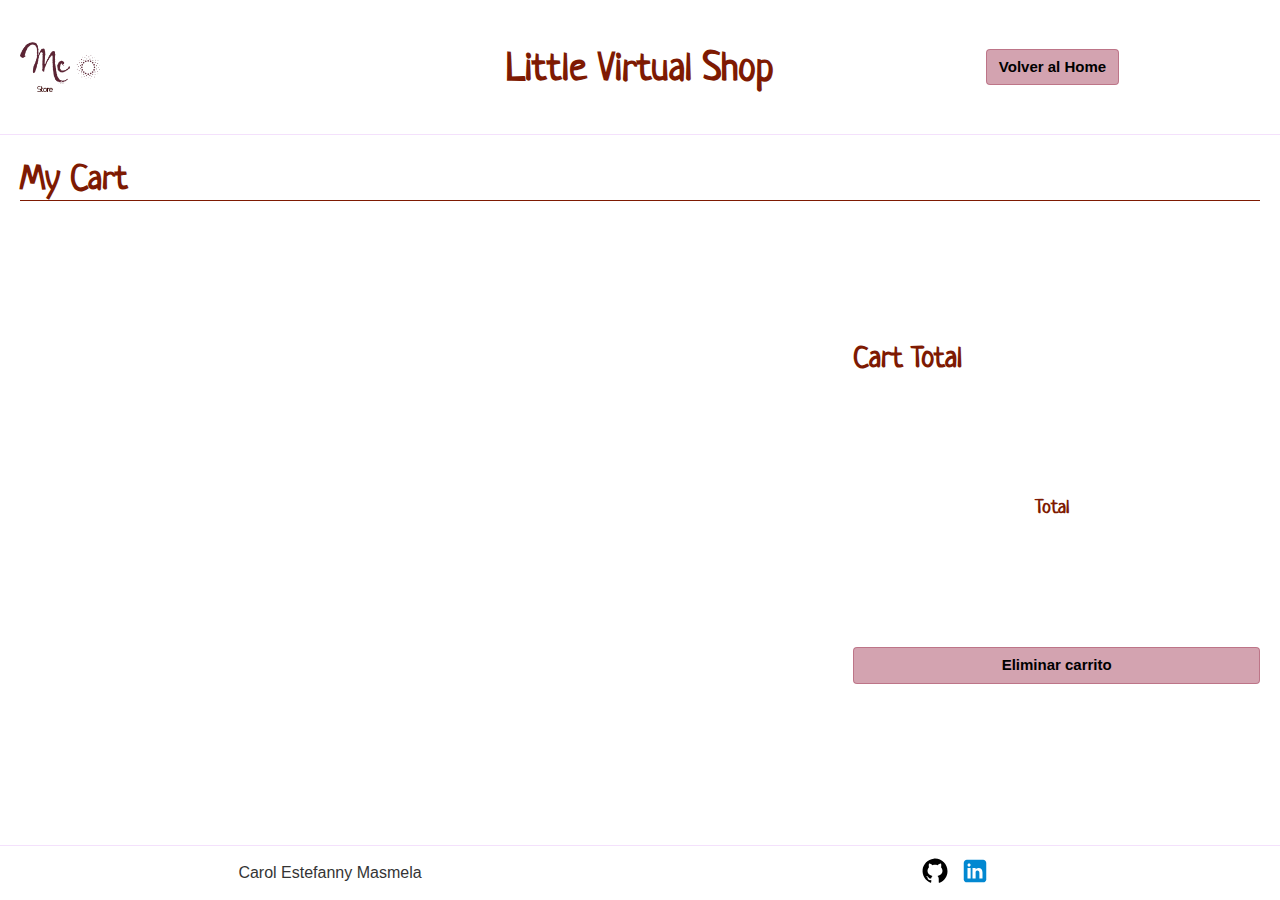
<file: carrito.html>
<!DOCTYPE html>
<html lang="en">
<head>
  <meta charset="UTF-8">
  <meta name="viewport" content="width=device-width, initial-scale=1.0">
  <link type="image/x-png" href="assets/images/shop-icon.png" rel="shortcut icon">
  <link href="style.css" rel="stylesheet">
  <title>Cart</title>
</head>
<body>
  <header class="Header">
    <figure class="Header__logo">
      <a href="/virtual-store">
        <img class="Header__logo--img" src="assets/images/logo.png" alt="logo de la tienda"></a>
    </figure>
    <section class="Header__title">
      <h1>Little Virtual Shop</h1>
    </section>
    <nav class="Header__navigation">
      <ul>
        <li class="home">
          <a class="btn btn-home" href="./index.html">Volver al Home</a>
        </li>
      </ul>
    </nav>
  </header>
  <main class="Cart">
    <section class="Cart__title">
      <h2>My Cart</h2>
    </section>
    <section class="Cart__product">
      <div class="Cart__product--info"></div>      
      <div class="Cart__totals">
        <h3>Cart Total</h3>
        <div class="Cart__totals--price">
          <h6>Total</h6>
          <p id="amount"></p>
        </div>
        <button class="btn">Eliminar carrito</button>
      </div>
    </section>
  </main>
  <footer class="Footer">
    <div class="Footer__autor">
      <p>Carol Estefanny Masmela</p>
    </div>
    <nav class="Footer__navigation">
      <ul>
        <li><a href="https://github.com/masmelacarol" target="_blank"><img src="assets/images/github.svg" alt="github"></a></li>
        <li><a href="https://www.linkedin.com/in/carol-masmela/" target="_blank"><img src="assets/images/linkedin.svg" alt="linkedin"></a></li>
      </ul>
    </nav>
  </footer>
  <script src="js/cart-products.js"></script>
</body>
</html>
</file>
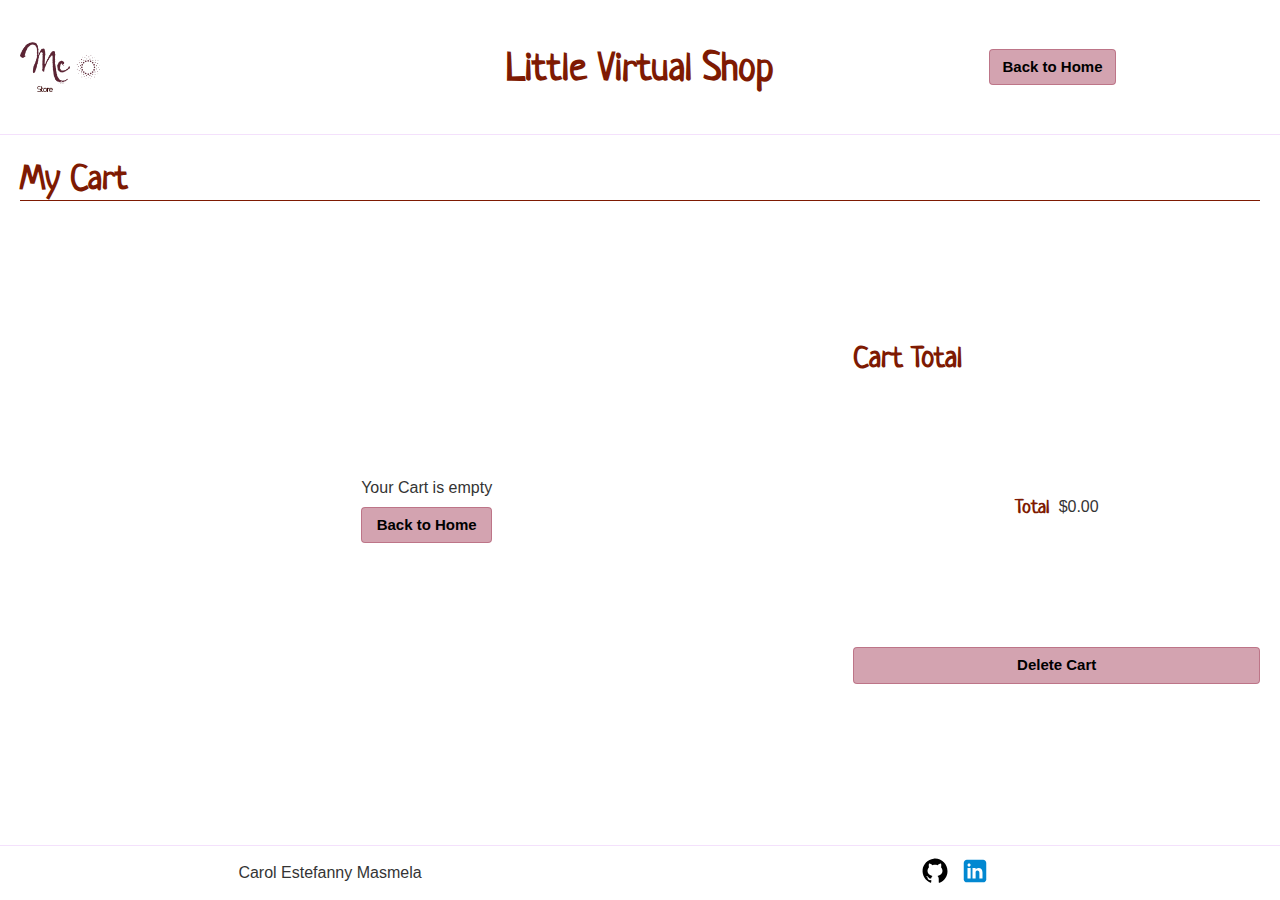
<file: cart-shopping.html>
<!DOCTYPE html>
<html lang="en">
<head>
  <meta charset="UTF-8">
  <meta name="viewport" content="width=device-width, initial-scale=1.0">
  <link type="image/x-png" href="assets/images/shop-icon.png" rel="shortcut icon">
  <link href="style.css" rel="stylesheet">
  <title>Cart</title>
</head>
<body>
  <header class="Header">
    <figure class="Header__logo">
      <a href="/virtual-store">
        <img class="Header__logo--img" src="assets/images/logo.png" alt="logo de la tienda"></a>
    </figure>
    <section class="Header__title">
      <h1>Little Virtual Shop</h1>
    </section>
    <nav class="Header__navigation">
      <ul>
        <li class="home">
          <a class="btn btn-home" href="./index.html">Back to Home</a>
        </li>
      </ul>
    </nav>
  </header>
  <main class="Cart">
    <section class="Cart__title">
      <h2>My Cart</h2>
    </section>
    <section class="Cart__product">
      <div class="Cart__product--info"></div>      
      <div class="Cart__totals">
        <h3>Cart Total</h3>
        <div class="Cart__totals--price">
          <h6>Total</h6>
          <p id="amount"></p>
        </div>
        <button class="btn btn-delete">Delete Cart</button>
      </div>
    </section>
  </main>
  <footer class="Footer">
    <div class="Footer__autor">
      <p>Carol Estefanny Masmela</p>
    </div>
    <nav class="Footer__navigation">
      <ul>
        <li><a href="https://github.com/masmelacarol" target="_blank"><img src="assets/images/github.svg" alt="github"></a></li>
        <li><a href="https://www.linkedin.com/in/carol-masmela/" target="_blank"><img src="assets/images/linkedin.svg" alt="linkedin"></a></li>
      </ul>
    </nav>
  </footer>
  <script src="js/cart-products.js"></script>
</body>
</html>
</file>
<file: style.css>
@import url("https://fonts.googleapis.com/css2?family=Neucha&display=swap");
:root {
  --bg-body: #fff;
  --bg-main: #f4e1fc;
  --bg-card: rgba(167, 71, 98, 0.5);
  --color-titles: #7e1a02;
  --color-body: #343434;
  --ff-titles: "Neucha", cursive;
  --ff-body: "Gill Sans", sans-serif;
}

* {
  box-sizing: border-box;
  margin: 0;
  padding: 0;
  color: var(--color-body);
  background-color: var(--bg-body);
  font-family: var(--ff-body);
}

body {
  display: grid;
  grid-template-rows: 15% 1fr 15%;
  height: 100vh;
}
@media (max-width: 940px) {
  body {
    grid-template-rows: repeat(3, 1fr);
  }
}

h1,
h2,
h3,
h4,
h5,
h6 {
  font-family: var(--ff-titles);
  color: var(--color-titles);
  font-weight: bold;
}

h1 {
  font-size: 40px;
}

h2 {
  font-size: 35px;
}

h3 {
  font-size: 30px;
}

h6 {
  font-size: 20px;
}

a {
  text-decoration: none;
  transition: all 0.5s;
}

a:hover :not(.btn-home) {
  text-decoration: underline;
  color: var(--color-titles);
}

ul {
  list-style: none;
}

img {
  width: 100%;
  height: 100%;
}

.Header {
  display: grid;
  grid-template-columns: repeat(auto-fit, minmax(300px, 1fr));
  justify-items: center;
  align-items: center;
  padding: 20px;
  border-bottom: 1px solid var(--bg-main);
}
@media (max-width: 900px) {
  .Header {
    gap: 10px;
  }
}
@media (max-width: 620px) {
  .Header {
    grid-template-columns: 1fr;
  }
}
.Header__logo {
  justify-self: start;
  width: 80px;
  height: 50px;
}
@media (max-width: 900px) {
  .Header__logo {
    justify-self: center;
  }
}
.Header__navigation {
  justify-self: right;
}
@media (max-width: 900px) {
  .Header__navigation {
    justify-self: center;
    grid-column: span 2;
  }
}
@media (max-width: 620px) {
  .Header__navigation {
    grid-column: span 1;
  }
}
.Header__navigation ul {
  display: grid;
  grid-template-columns: repeat(3, minmax(100px, 1fr));
  align-items: center;
  justify-items: center;
  gap: 5px;
}
.Header__navigation ul .home {
  grid-column: span 2;
}
.Header__navigation ul .shop-icon {
  width: 30px;
  height: 30px;
}
.Header__navigation ul .products-count,
.Header__navigation ul .total-count {
  display: inline-block;
  font-weight: bold;
  color: var(--color-titles);
}
.Header__navigation ul .products-count span,
.Header__navigation ul .total-count span {
  font-weight: normal;
}

.Main {
  padding: 20px 40px;
}
.Main__title {
  margin-bottom: 20px;
  border-bottom: 1px solid var(--color-titles);
}
.Main__products {
  display: grid;
  grid-template-columns: repeat(auto-fit, minmax(150px, 1fr));
  justify-items: center;
  align-content: center;
  justify-content: center;
  align-items: center;
  gap: 10px;
}
.Main__products--item {
  border-radius: 10px;
  width: 150px;
}
.Main__products--item:hover {
  box-shadow: 0 8px 16px 0 rgba(0, 0, 0, 0.2);
  border-radius: 10px;
}
.Main__products--item:hover p {
  text-decoration: none;
}
.Main__products--info .name {
  pointer-events: none;
  background-color: var(--bg-card);
  padding: 5px 10px;
  border-radius: 0 0 5px 5px;
  margin-top: -5px;
  display: flex;
  align-items: center;
  font-size: 12px;
}
.Main__modal {
  background-color: rgba(0, 0, 0, 0.8);
  position: fixed;
  top: 0;
  right: 0;
  bottom: 0;
  left: 0;
  opacity: 0;
  pointer-events: none;
}
.Main__modal--container {
  width: 40vw;
  padding: 10px 20px;
  margin: 10% auto;
  border-radius: 10px;
  position: relative;
}
@media (max-width: 940px) {
  .Main__modal--container {
    width: 60vw;
  }
}
@media (max-width: 600px) {
  .Main__modal--container {
    width: 90vw;
  }
}
.Main__modal--container a {
  position: absolute;
  top: -5px;
  right: -5px;
  background-color: var(--color-titles);
  padding: 5px;
  color: #fff;
  border-radius: 50%;
  width: 30px;
  height: 30px;
  display: flex;
  justify-content: center;
  align-items: center;
}
.Main__modal--container .description {
  display: grid;
  grid-template-columns: repeat(auto-fit, minmax(300px, 1fr));
  align-items: center;
  align-content: center;
  padding: 20px;
  gap: 10px;
}
@media (max-width: 600px) {
  .Main__modal--container .description {
    grid-template-columns: 1fr;
  }
}
.Main__modal--container .description img {
  margin: 0 auto;
  width: 150px;
  height: 150px;
  box-shadow: 4px 1px 8px 0px #595959;
  border-radius: 10px;
}
.Main__modal--container .description p {
  font-weight: bold;
  margin-bottom: 10px;
}
.Main__modal--container .description p span {
  font-weight: normal;
}
.Main__modal:target {
  opacity: 1;
  pointer-events: auto;
}

.btn {
  display: inline-block;
  width: 100%;
  margin: 10px 0;
  padding: 0.375rem 0.75rem;
  font-size: 15px;
  line-height: 1.5;
  border-radius: 0.25rem;
  border: 1px solid var(--bg-card);
  background-color: var(--bg-card);
  color: #000;
  font-weight: 700;
  text-align: center;
  white-space: nowrap;
  vertical-align: middle;
  cursor: pointer;
  outline: none;
  transition: color 0.15s ease-in-out, background-color 0.15s ease-in-out, border-color 0.15s ease-in-out, box-shadow 0.15s ease-in-out;
}
.btn:hover {
  color: #fff;
  text-decoration: none;
  background-color: #7e1a02;
  border-radius: 1px solid var(--color-titles);
  border-radius: 0.25rem;
}

.Cart {
  padding: 20px;
}
.Cart__title {
  margin-bottom: 20px;
  border-bottom: 1px solid var(--color-titles);
}
.Cart__product {
  display: grid;
  grid-template-columns: 2fr 1fr;
  grid-template-rows: 1fr;
  height: 100%;
  gap: 20px;
}
@media (max-width: 768px) {
  .Cart__product {
    grid-template-columns: 1fr;
    grid-template-rows: 1fr 1fr;
  }
}
.Cart__product--info {
  display: grid;
  grid-template-columns: repeat(auto-fit, minmax(300px, 1fr));
  gap: 10px;
}
.Cart__product--info .product {
  display: grid;
  grid-template-columns: 1fr 3fr;
  align-self: center;
  padding: 5px;
  border: 3px solid var(--bg-card);
  border-radius: 5px;
}
.Cart__product--info .product img {
  width: 80px;
  height: 80px;
  margin: 0 auto;
}
.Cart__product--description {
  display: grid;
  grid-template-columns: 1fr 1fr;
  grid-template-rows: 1fr;
  align-items: center;
  padding: 10px;
}
.Cart__product--description .product-item {
  margin: 0 auto;
}
.Cart__product--description .product-item p {
  font-size: 17px;
}
.Cart__product--description .product-item small {
  font-size: 12px;
}
.Cart__product--description .product-price {
  display: flex;
  justify-content: space-around;
}
.Cart__product--description .product-price .quantify {
  border: 1px solid var(--bg-card);
  padding: 8px;
  border-radius: 5px;
  margin-bottom: 10px;
  text-align: center;
}
.Cart__product--description .product-price .btn-delete,
.Cart__product--description .product-price .btn-add {
  width: 30px;
  margin-left: 10px;
  display: flex;
  justify-content: center;
  align-items: center;
}
.Cart__product--description .product :last-of-type {
  margin: 0;
}
.Cart__totals {
  display: flex;
  flex-direction: column;
  justify-content: space-evenly;
}
.Cart__totals--price {
  display: flex;
  justify-content: center;
  align-items: center;
}
.Cart__totals--price h6 {
  margin-right: 10px;
}

.Footer {
  align-self: flex-end;
  display: grid;
  grid-template-columns: repeat(auto-fit, minmax(200px, 1fr));
  justify-items: center;
  align-items: center;
  border-top: 1px solid var(--bg-main);
  padding: 10px 20px;
}
.Footer__navigation ul {
  display: flex;
}
.Footer__navigation ul li a {
  display: block;
  width: 30px;
  margin-left: 10px;
}

/*# sourceMappingURL=style.css.map */
</file>
